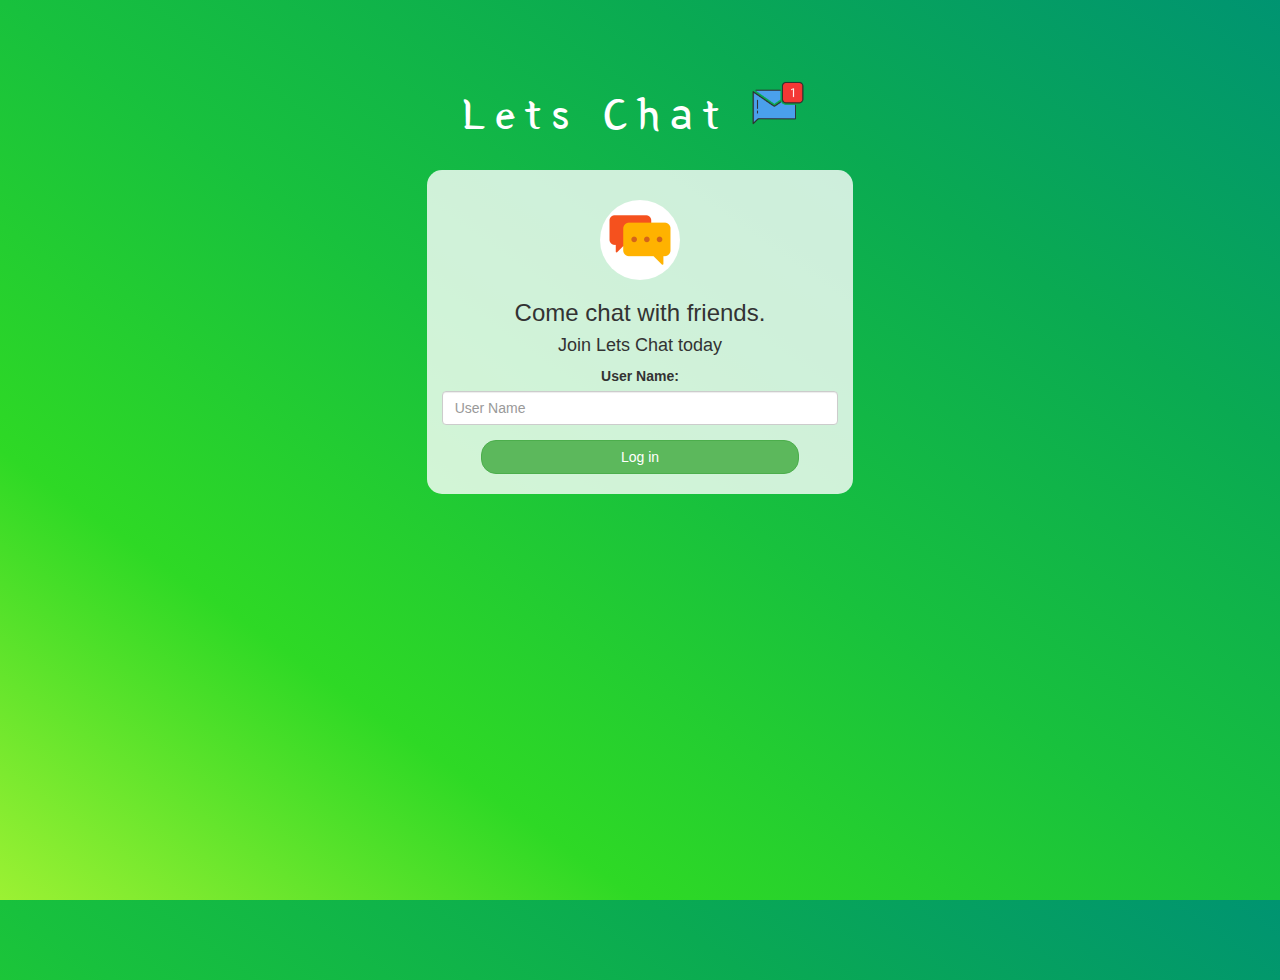
<file: index.html>
<!DOCTYPE html>
<html>
<head>
	<title>Let`s chat webb app </title>
<link href="https://fonts.googleapis.com/css?family=Yeon+Sung&display=swap" rel="stylesheet"><meta name="viewport" content="width=device-width, initial-scale=1">

<link rel="stylesheet" href="https://maxcdn.bootstrapcdn.com/bootstrap/3.4.0/css/bootstrap.min.css">
<script src="https://ajax.googleapis.com/ajax/libs/jquery/3.4.1/jquery.min.js"></script>
<script src="https://maxcdn.bootstrapcdn.com/bootstrap/3.4.0/js/bootstrap.min.js"></script>

<link rel="stylesheet" type="text/css" href="style.css">
<script src="kwitter.js"></script>
</head>
<body>
<center>
	<h1 class="header">	
		Lets Chat <sup>
	<img src="m2.png">
	</sup>
</h1>
	<div class="col-lg-4 col-md-6 col-sm-6 col-xs-11 login_div">
	<img src="chat icon.jpg" class="logo">
		<h3 >Come chat with friends.</h3>
		<h4 >Join Lets Chat today</h4>
		<div class="form-group">
		  <label >User Name:</label>
        <input type="text" class="form-control" placeholder="User Name" id="user_name">
		</div>
		<button id="login_button" onlick="login()" class="btn btn-success">Log in</button>
		<br><br>
	</div>
</center>
</body>
</html>
</file>
<file: style.css>
html, body
{
  height: 100%;
  margin: 0;
}

body
{
background-image: linear-gradient(to right top, #9cf133, #2ed925, #18c13d, #0aaa52, #009471);
}

.header
{
	color: white;font-family: 'Yeon Sung';font-size: 45px;letter-spacing: 10px;margin-top: 80px;
}
.header img
{
	width: 80px;margin-left: -15px;
}

.login_div
{
	background: rgba(255,255,255,0.8);float: none;border-radius: 15px;
}

.logo
{
	width: 80px;margin-top: 30px;border-radius: 40px;
}

#login_button
{
	width: 80%;border-radius: 15px;
}

.room_name
{
	cursor: pointer;
	font-size: 20px;
}


#logout
{
	font-size: 20px; float: right;
}


#output
{
	padding: 10px; width:80%;background: rgba(255,255,255,0.8);border-radius: 15px;
}

.input_div_room_page
{
	width: 80%;
}

.input_div label
{
	color: white;font-size: 20px;
}


.input_div_message_page
{
	position: fixed;bottom: 0px;width: 100%;background: rgba(255,255,255,0.8);
}
.input_div_message_page label
{
	color: black;
}
.input_div_message_page #msg
{
	width: 80%;
}
.input_div_message_page button
{
	margin-top: 15px;
	width: 50%; 
}
.color_white
{
	color: white
}

.user_tick
{
	width:20px;
}
.message_h4
{
	padding-left:5px;color:grey;
}
</file>
